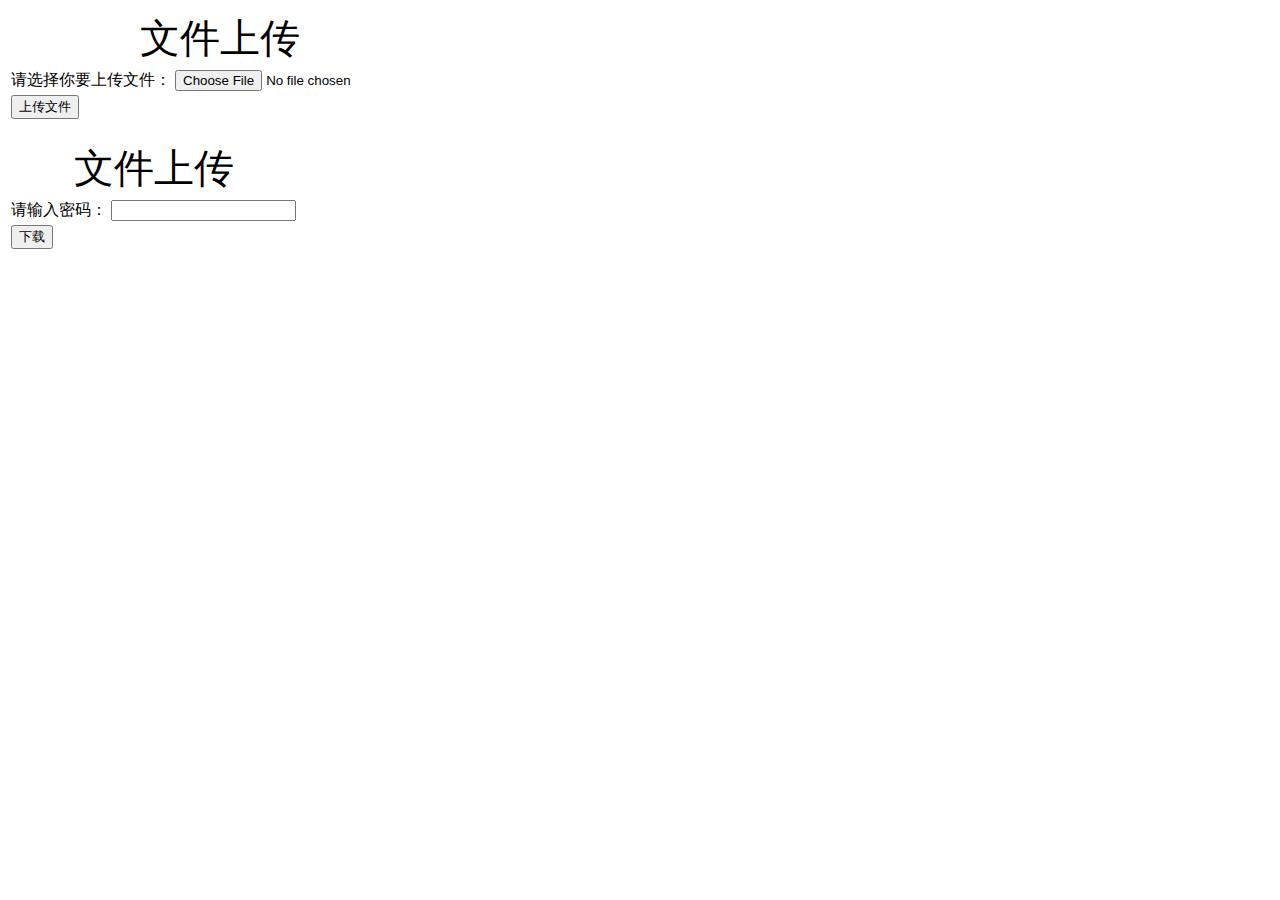
<file: backend/upload.html>
﻿<html>
<head>
<meta http-equiv="content-type" content="text/html;charset=utf-8"/>
<title>上传你的File吧</title>
<script src="jquery-3.2.1.min.js">
</script>
</head>
<body/>
<form id="uploadform">
<table>
<tr><td align="center" colspan="2"><font style="font-size:40px;font-family: 华文彩云;">文件上传</font></td></tr>
<tr><td>请选择你要上传文件：</td><td><input type="file" name="myfile"/></td></tr>
<tr><td><input type="button" value="上传文件" onclick="doUpload()"/></td></tr>
</table>
</form>

<form enctype="multipart/form-data" method="get" action="getpri.php">
<table>
<tr><td align="center" colspan="2"><font style="font-size:40px;font-family: 华文彩云;">文件上传</font></td></tr>
<tr><td>请输入密码：</td><td><input type="text" name="pass"/></td></tr>
<tr><td><input type="submit" value="下载"/></td></tr>
</table>
</form>

</body>
<script>
function doUpload() {
     var formData = new FormData($("#uploadform")[0]);
     $.ajax({
          url: 'http://120.76.140.147/fileupload/uploadpri.php' ,
          type: 'POST',
          data: formData,
          async: false,
          cache: false,
          contentType: false,
          processData: false,
          success: function (returndata) {
              alert(returndata);
           },
          error: function (returndata) {
              alert(returndata);
           }
      });
 }
</script>
</html>
</file>
